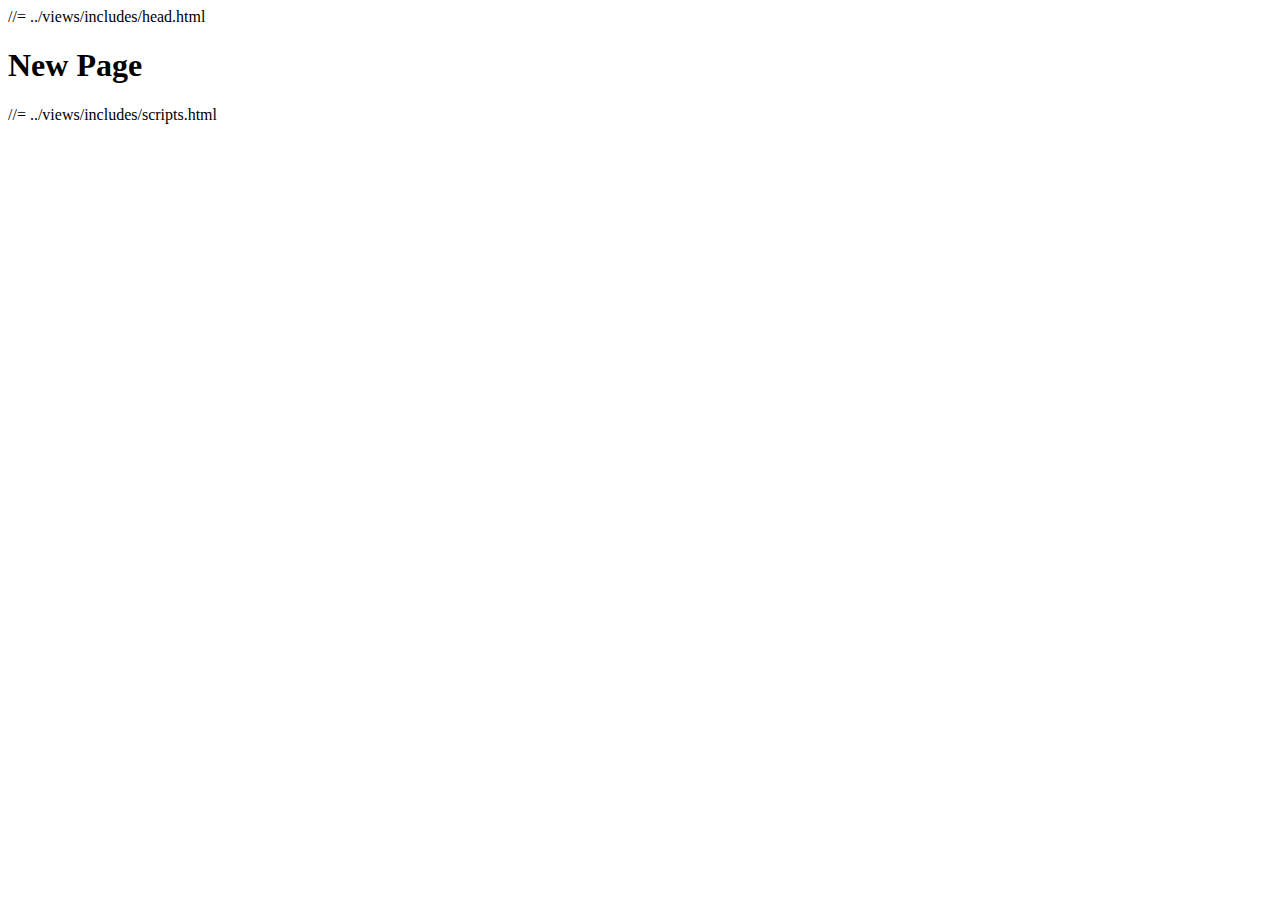
<file: src/pages/page.html>
<!DOCTYPE html>
<html lang="ru">
	<head>
		<meta charset="utf-8">
		<meta http-equiv="X-UA-Compatible" content="IE=edge">
		<title>New Page</title>
		//= ../views/includes/head.html
	</head>
	<body>
		<h1>New Page</h1>
		//= ../views/includes/scripts.html
	</body>
</html>
</file>
